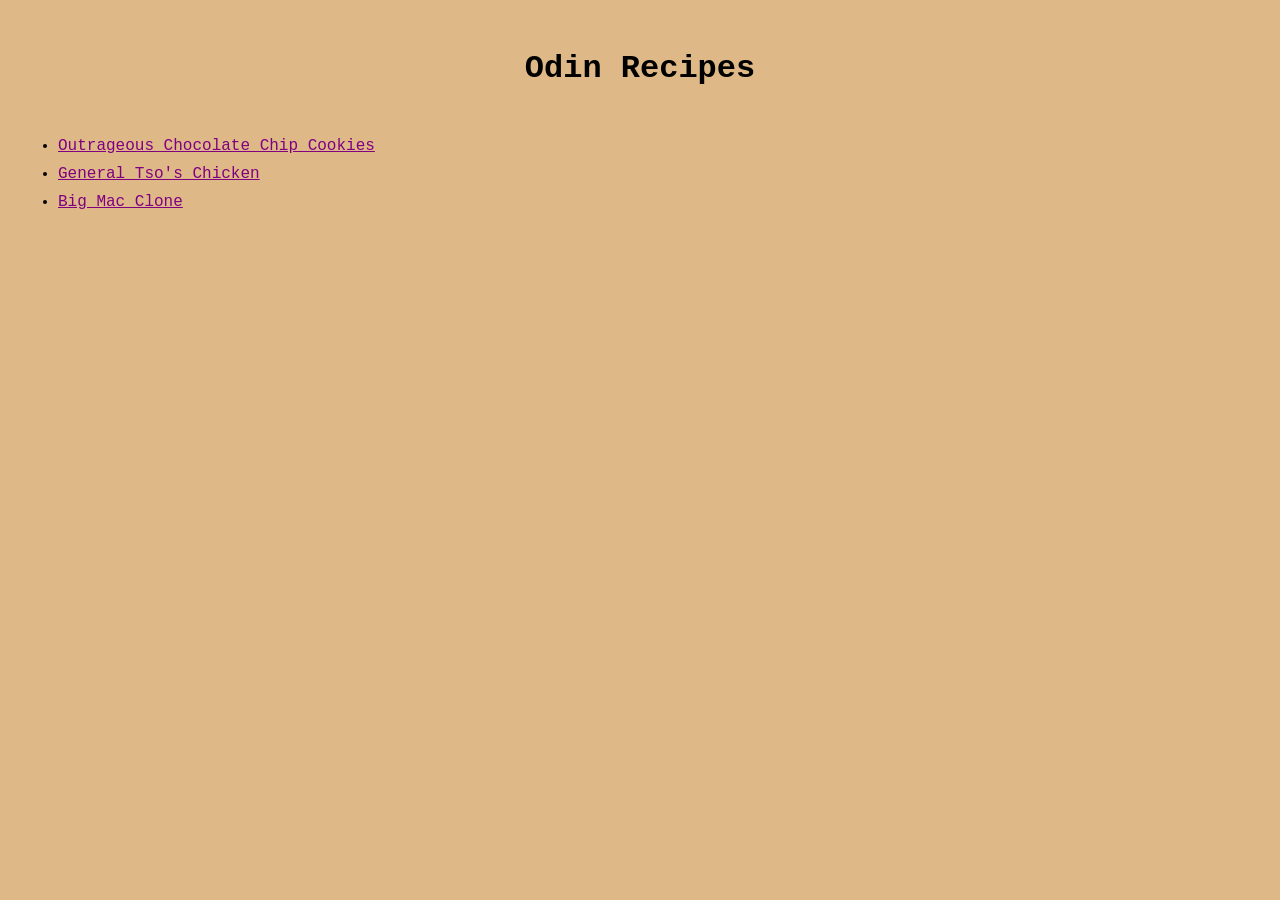
<file: index.html>
<!DOCTYPE html>
<html lang="en">
<head>
    <meta charset="UTF-8">
    <meta name="viewport" content="width=device-width, initial-scale=1.0">
    <title>Recipes | Home</title>
    <link rel = "stylesheet" href = "styles.css">
</head>
<body>
    <h1>Odin Recipes</h1>
    <ul>
        <li><a href = "recipes/outrageous-chocolate-chip-cookies.html">Outrageous Chocolate Chip Cookies</a></li>
        <li><a href = "recipes/general-tsos-chicken.html">General Tso's Chicken</a></li>
        <li><a href = "recipes/big-mac-clone.html">Big Mac Clone</a></li>
    </ul>
</body>
</html>
</file>
<file: styles.css>
h1 {
    text-align: center;
    font-family: 'Courier New', Courier, monospace;
    margin-top: 50px;
    margin-bottom: 50px;
}

img {
    display: block;
    margin: auto;
}



li a {
    color: purple;
}

li {
    font-family: 'Courier New', Courier, monospace;
    margin: 10px
}

h2 {
    font-family: 'Courier New', Courier, monospace;
    margin-top: 50px;
    margin-bottom: 50px;
}

p {
    font-family: 'Courier New', Courier, monospace;
}

body {
    background-color: burlywood;
}
</file>
